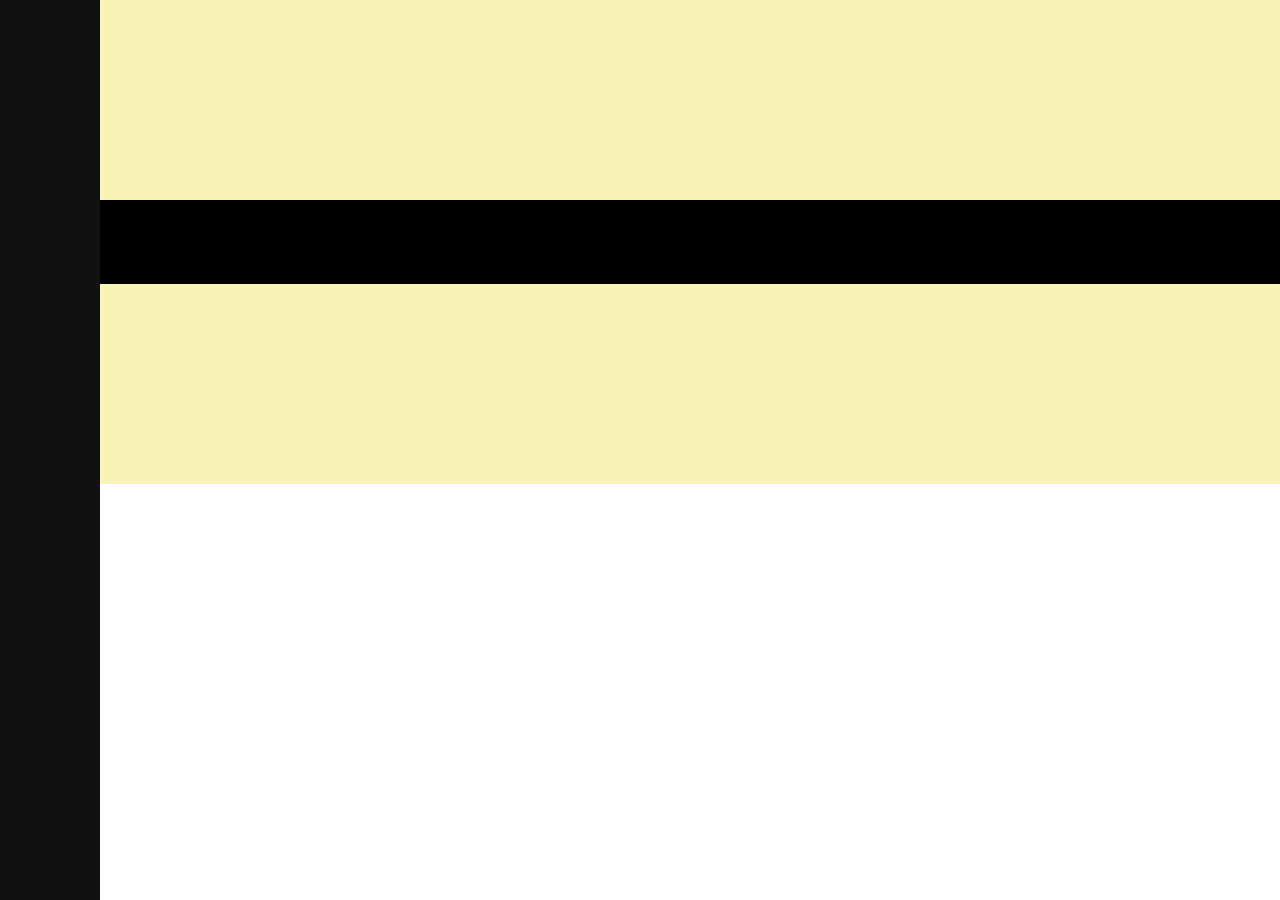
<file: index.html>
<html>
  <head> 
      <meta charset="utf-8">
      <meta http-equiv="Refresh" content="0; url=https://brokentetrahedron.github.io/interactive_design/Asses2_InteractiveDesign_CWoods/index.html"/>
  </head>

   
</html>
</file>
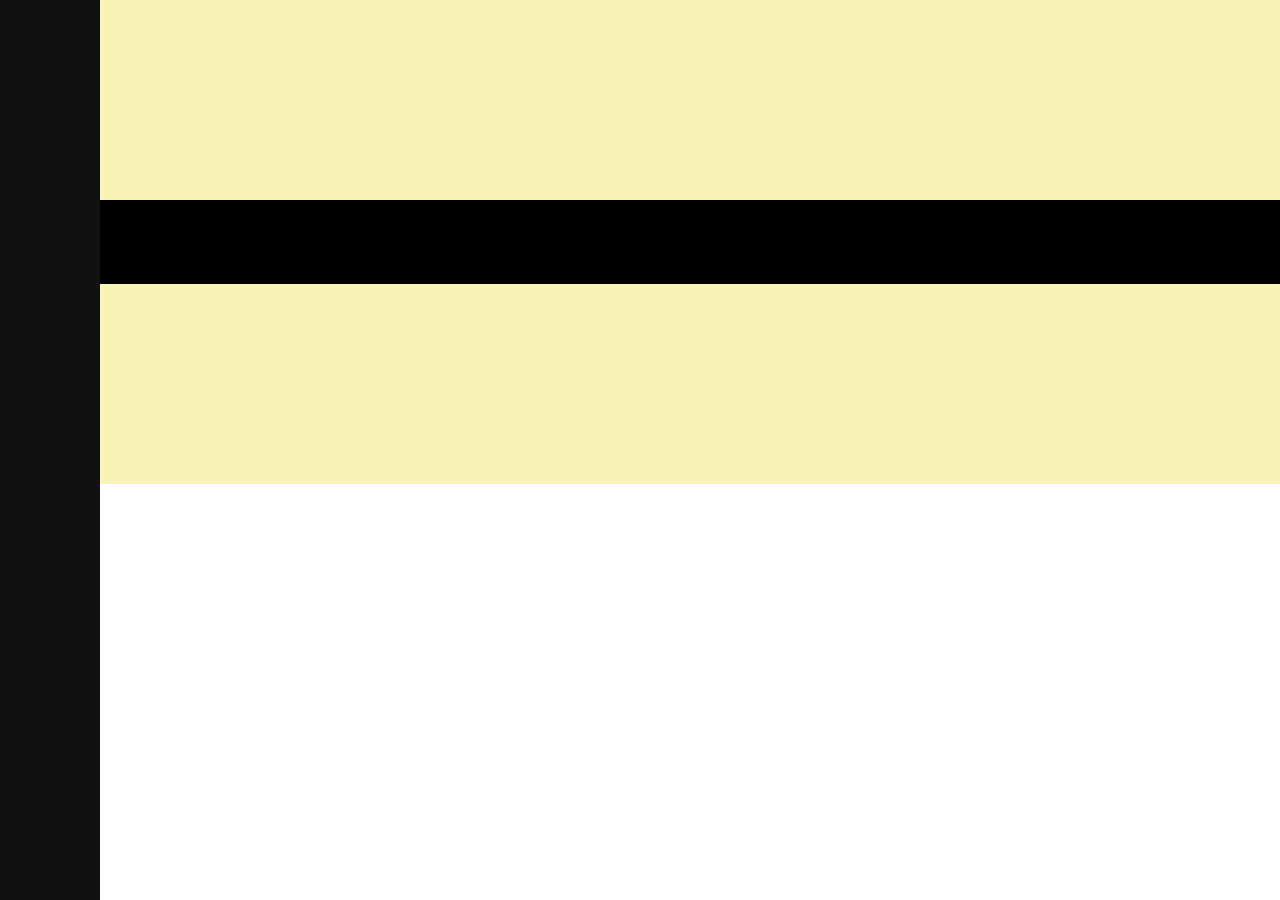
<file: Asses2_InteractiveDesign_CWoods/index.html>
<!doctype HTML>

<html>
  <head>
    <meta charset="UTF-8">
    <link href="Main.css" rel="stylesheet">
    <link rel="stylesheet" href="https://use.fontawesome.com/releases/v5.1.0/css/all.css" integrity="sha384-lKuwvrZot6UHsBSfcMvOkWwlCMgc0TaWr+30HWe3a4ltaBwTZhyTEggF5tJv8tbt" crossorigin="anonymous">
    <!--icon ^^^ reference-->
    <style>
    </style>
  </head>

  <body>
    <div class="sidenav"> <!--if possible, learn how to make menu scroll out over homepage-->
      <i class="fas fa-bars" color="white" ></i> <!--learn how to colour this properly in css-->
      <div class="socialmediaicons">
        <div class="icon"><i class="fab fa-facebook-f"></i></div>
        <div class="icon"><i class="fab fa-instagram"></i></div>
        <div class="icon"><i class="fab fa-twitter"></i></div>
        <div class="icon"><i class="fas fa-envelope"></i></div>
        <div class="icon"><i class="fas fa-phone"></i></div>
      </div>
    </div>

    <div class="setlist">

    </div>

    <div class="main">
        <div class="hero">
        </div>

        <div class="spotifycontainer">


          <div class="spotifyplayer">
            <iframe src="https://open.spotify.com/embed/track/5PZvQeHocidnZ73a3pHO76" width="640" height="80" frameborder="0" allowtransparency="true" allow="encrypted-media"></iframe>
          </div>
        </div>
    </div>

    <div class="news">

    </div>

    <div class="tickets">

    </div>
  </body>
</html>
</file>
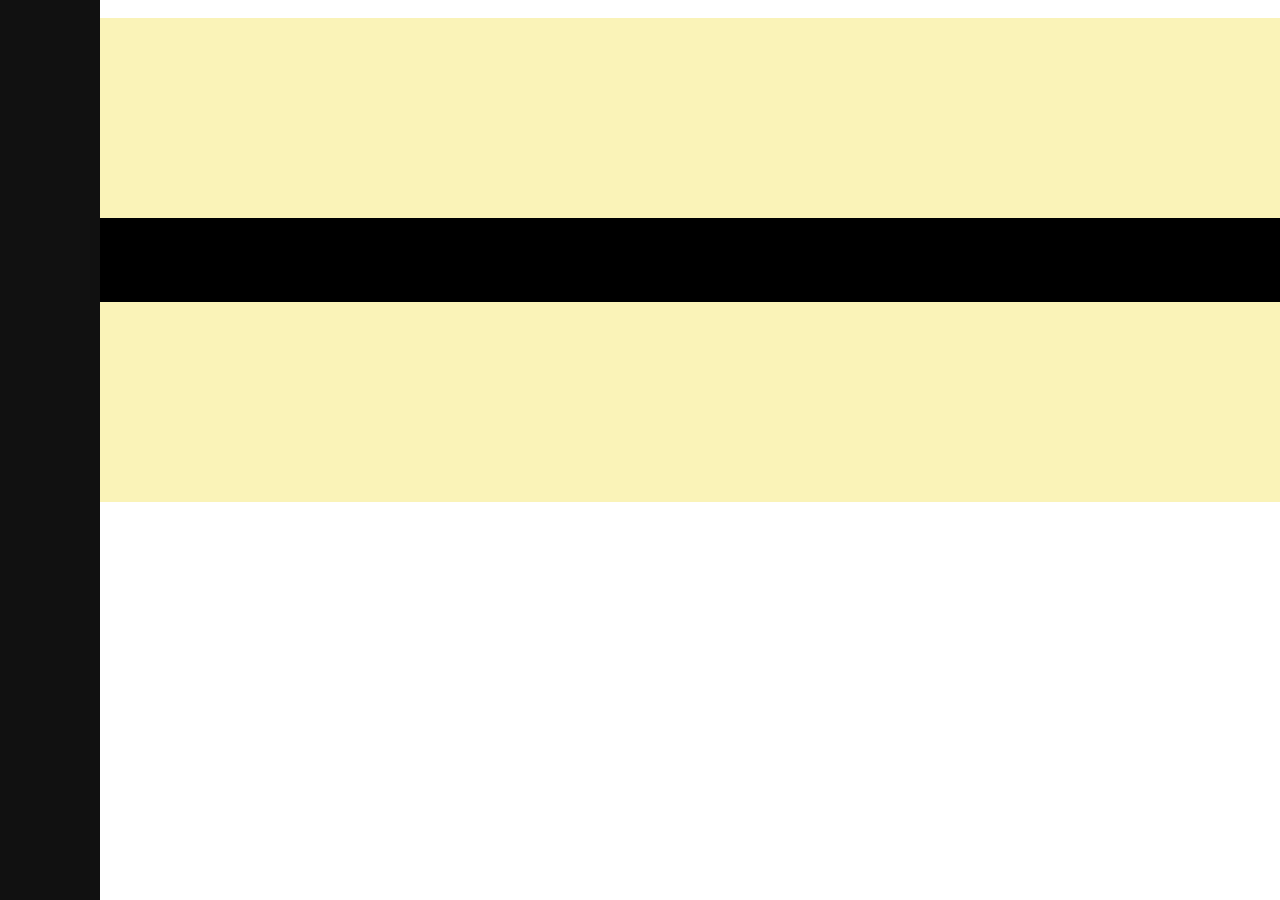
<file: Asses2_InteractiveDesign_CWoods/Index.html>
<!doctype HTML>

<html>
  <head>
    <meta charset="UTF-8">
    <link href="Main.css" rel="stylesheet">
    <link rel="stylesheet" href="https://use.fontawesome.com/releases/v5.1.0/css/all.css" integrity="sha384-lKuwvrZot6UHsBSfcMvOkWwlCMgc0TaWr+30HWe3a4ltaBwTZhyTEggF5tJv8tbt" crossorigin="anonymous">
    <!--icon ^^^ reference-->
    <style>
    </style>
  </head>

  <body>
    <a href="https://brokentetrahedron.github.io/interactive_design/Asses2_InteractiveDesign_CWoods/index.html">Link Name</a>
    <div class="sidenav"> <!--if possible, learn how to make menu scroll out over homepage-->
      <i class="fas fa-bars" color="white" ></i> <!--learn how to colour this properly in css-->
      <div class="socialmediaicons">
        <div class="icon"><i class="fab fa-facebook-f"></i></div>
        <div class="icon"><i class="fab fa-instagram"></i></div>
        <div class="icon"><i class="fab fa-twitter"></i></div>
        <div class="icon"><i class="fas fa-envelope"></i></div>
        <div class="icon"><i class="fas fa-phone"></i></div>
      </div>
    </div>

    <div class="setlist">

    </div>

    <div class="main">
        <div class="hero">
        </div>

        <div class="spotifycontainer">


          <div class="spotifyplayer">
            <iframe src="https://open.spotify.com/embed/track/5PZvQeHocidnZ73a3pHO76" width="640" height="80" frameborder="0" allowtransparency="true" allow="encrypted-media"></iframe>
          </div>
        </div>
    </div>

    <div class="news">

    </div>

    <div class="tickets">

    </div>
  </body>
</html>
</file>
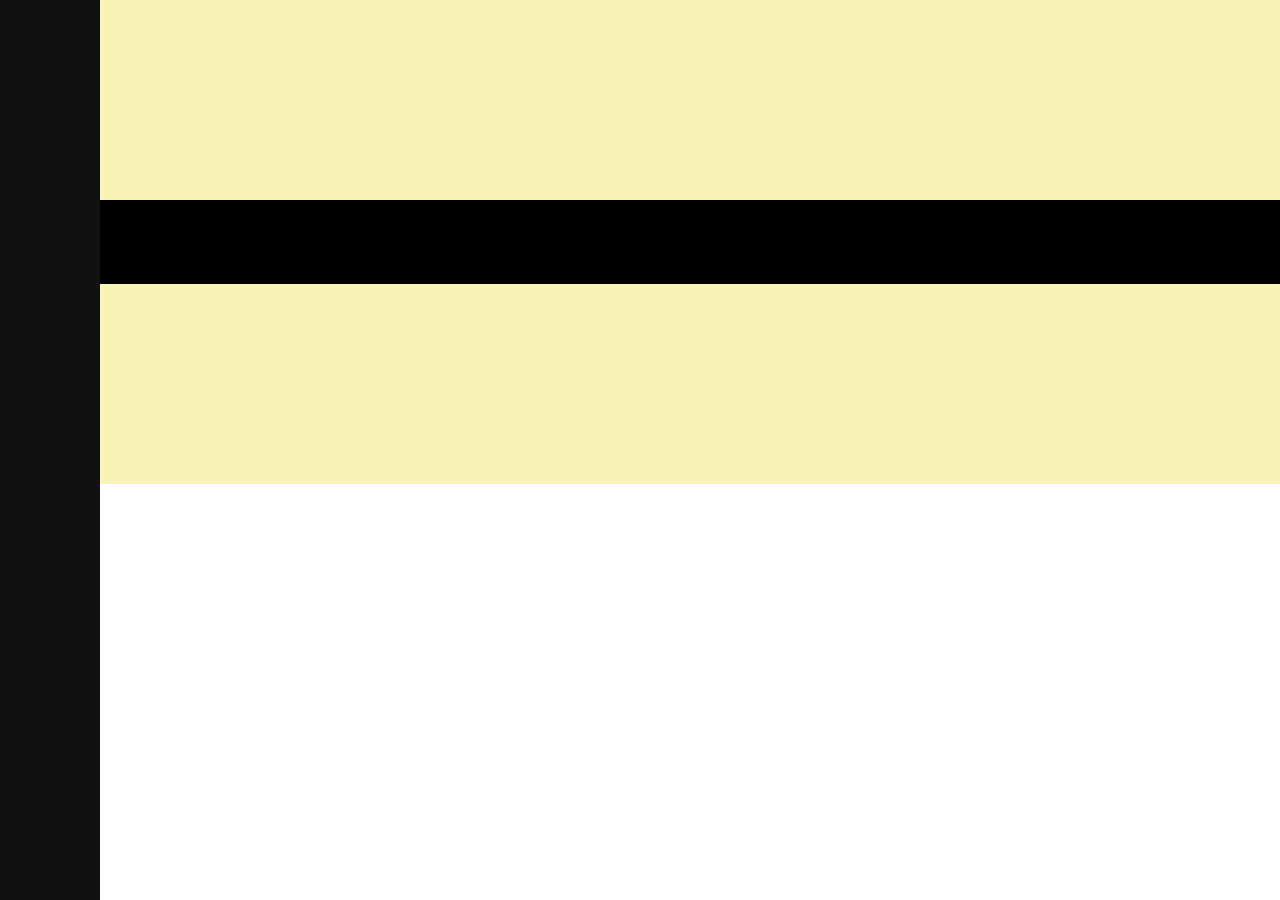
<file: Asses2_InteractiveDesign_CWoods/Asses2_InteractiveDesign_CWoods.html>
<!doctype HTML>

<html>
  <head>
    <meta charset="UTF-8">
    <link href="Main.css" rel="stylesheet">
    <link rel="stylesheet" href="https://use.fontawesome.com/releases/v5.1.0/css/all.css" integrity="sha384-lKuwvrZot6UHsBSfcMvOkWwlCMgc0TaWr+30HWe3a4ltaBwTZhyTEggF5tJv8tbt" crossorigin="anonymous">
    <!--icon ^^^ reference-->
    <style>
    </style>
  </head>

  <body>

    <div class="sidenav"> <!--if possible, learn how to make menu scroll out over homepage-->
      <i class="fas fa-bars" color="white" ></i> <!--learn how to colour this properly in css-->
      <div class="socialmediaicons">
        <div class="icon"><i class="fab fa-facebook-f"></i></div>
        <div class="icon"><i class="fab fa-instagram"></i></div>
        <div class="icon"><i class="fab fa-twitter"></i></div>
        <div class="icon"><i class="fas fa-envelope"></i></div>
        <div class="icon"><i class="fas fa-phone"></i></div>
      </div>
    </div>

    <div class="setlist">

    </div>

    <div class="main">
        <div class="hero">
        </div>

        <div class="spotifycontainer">


          <div class="spotifyplayer">
            <iframe src="https://open.spotify.com/embed/track/5PZvQeHocidnZ73a3pHO76" width="640" height="80" frameborder="0" allowtransparency="true" allow="encrypted-media"></iframe>
          </div>
        </div>
    </div>

    <div class="news">

    </div>

    <div class="tickets">

    </div>
  </body>
</html>
</file>
<file: Asses2_InteractiveDesign_CWoods/Main.css>
body {
  margin: 0;
}

.sidenav {
  height: 100%;
  width: 100px;
  position: fixed;
  top: 0;
  left: 0;
  background-color: #111;
  overflow-x: hidden;
  padding-top: 40px;
  transition: 0.5s;
  text-align: center;
  font-size: 40px;
}

.sidenav i {
  color: white
}

.socialmediaicons {
  width: 100px;
  position: fixed;
  align-items: center;
  bottom: 50px;
  font-size: 25px;
}

.hero {
  width: 100%;
  height: 100px;
  background-color: rgb(250, 243, 184);
}

.spotifycontainer {
  background-color: black;
  margin-left: 100px;
}

.setlist {
  width: 100%;
  height: 100px;
  background-color: rgb(250, 243, 184);
}

.news {
  width: 100%;
  height: 100px;
  background-color: rgb(250, 243, 184);
}

.tickets {
  width: 100%;
  height: 100px;
  background-color: rgb(250, 243, 184);
}

.spotifyplayer {
  align-items: center;
}
</file>
